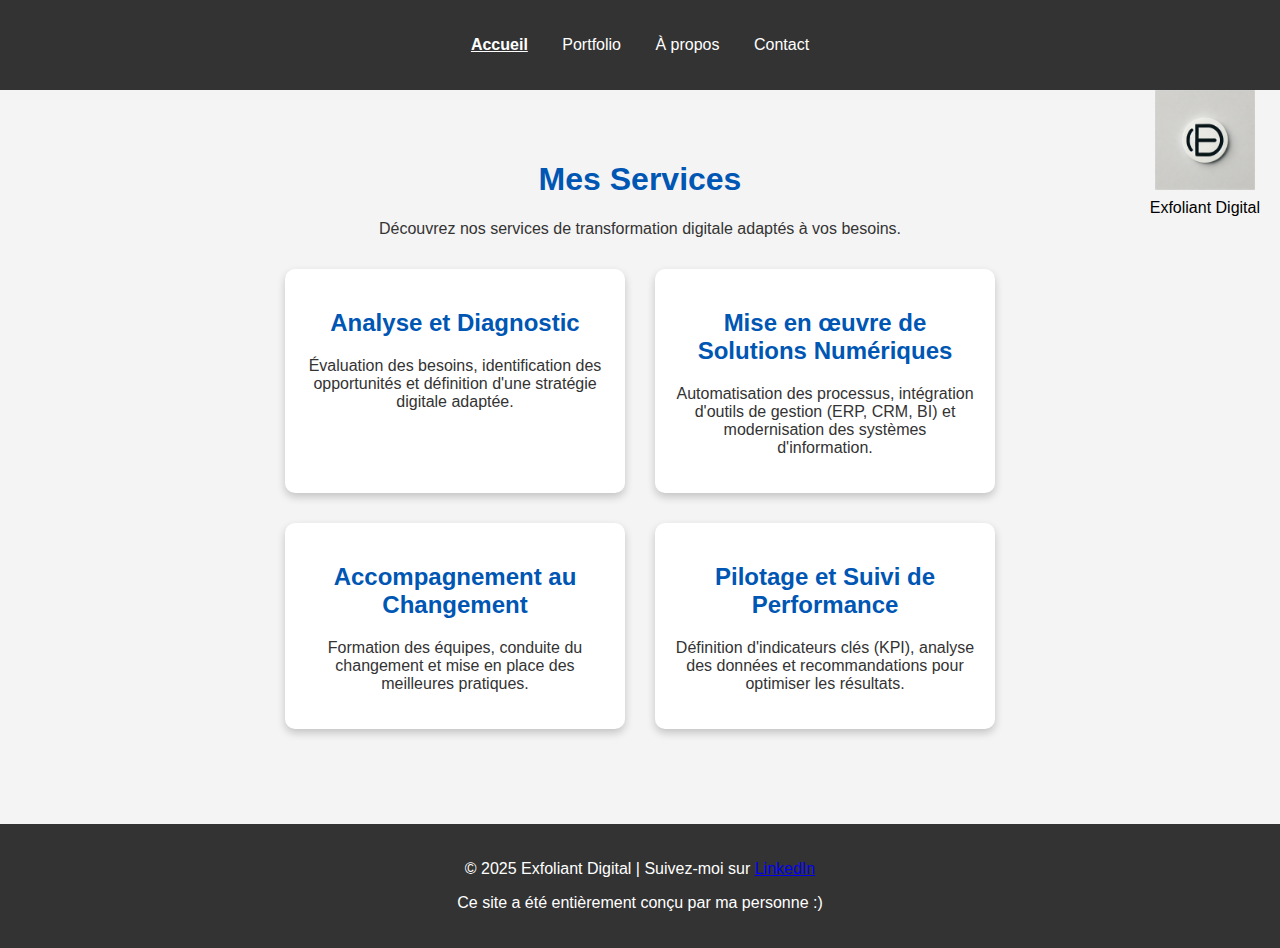
<file: index.html>
<!DOCTYPE html>
<html lang="fr">
<head>
    <meta charset="UTF-8">
    <meta name="viewport" content="width=device-width, initial-scale=1.0">
    <title>Mes Services - Transformation Digitale</title>
    <link rel="stylesheet" href="services.css">
</head>
<body>
    <header>
        <nav>
            <ul>
                <!-- <li><a href="principal.html">Accueil</a></li> -->
                <li><a href="index.html" class="active">Accueil</a></li>
                <li><a href="portfolio.html">Portfolio</a></li>
                <li><a href="a_propos.html">À propos</a></li>
                <li><a href="contact.html">Contact</a></li>
            </ul>
        </nav>

        <div class="logo-container"> 
            <img src="Logo.webp" alt="Mon Logo" class="logo">
            <p class="company-name">Exfoliant Digital</p>
        </div>
        
    </header>

    <section id="services">
        <h1>Mes Services</h1>
        <p>Découvrez nos services de transformation digitale adaptés à vos besoins.</p>
        
        <div class="services-container">
            <div class="service">
                <h2>Analyse et Diagnostic</h2>
                <p>Évaluation des besoins, identification des opportunités et définition d'une stratégie digitale adaptée.</p>
            </div>
            <div class="service">
                <h2>Mise en œuvre de Solutions Numériques</h2>
                <p>Automatisation des processus, intégration d'outils de gestion (ERP, CRM, BI) et modernisation des systèmes d'information.</p>
            </div>
            <div class="service">
                <h2>Accompagnement au Changement</h2>
                <p>Formation des équipes, conduite du changement et mise en place des meilleures pratiques.</p>
            </div>
            <div class="service">
                <h2>Pilotage et Suivi de Performance</h2>
                <p>Définition d'indicateurs clés (KPI), analyse des données et recommandations pour optimiser les résultats.</p>
            </div>
        </div>
    </section>

    <footer>
        <p>&copy; 2025 Exfoliant Digital | Suivez-moi sur <a href="https://www.linkedin.com/in/cheick-tioro-226674233/" target="_blank">LinkedIn</a> </p>
        <p>Ce site a été entièrement conçu par ma personne :)</p>
    </footer>

    <script src="services.js"></script>
</body>
</html>
</file>
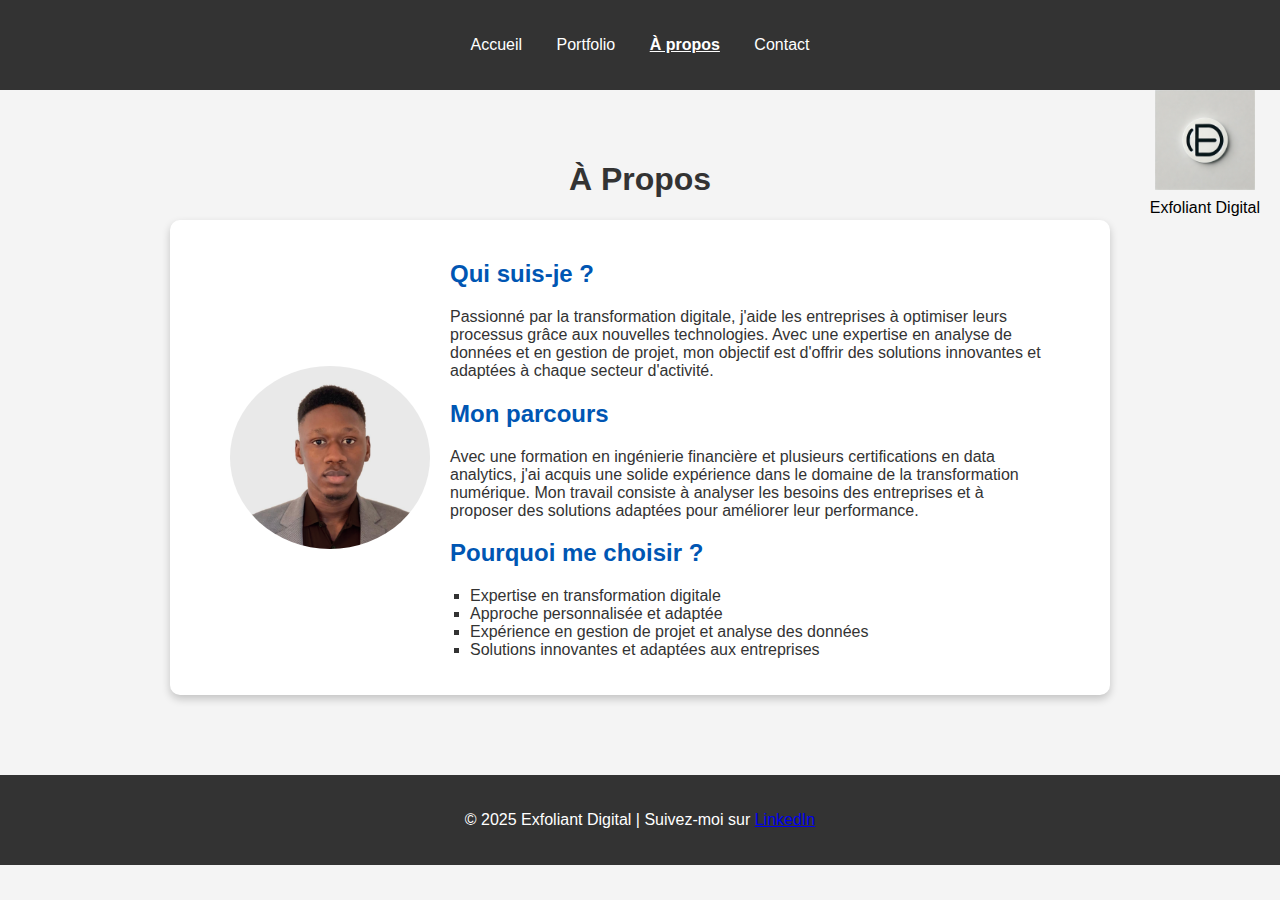
<file: a_propos.html>
<!DOCTYPE html>
<html lang="fr">
<head>
    <meta charset="UTF-8">
    <meta name="viewport" content="width=device-width, initial-scale=1.0">
    <title>À Propos - Transformation Digitale</title>
    <link rel="stylesheet" href="a_propos.css">
</head>
<body>
    <header>
        <nav>
            <ul>
                <!-- <li><a href="principal.html">Accueil</a></li> -->
                <li><a href="index.html">Accueil</a></li>
                <li><a href="portfolio.html">Portfolio</a></li>
                <li><a href="a_propos.html" class="active">À propos</a></li>
                <li><a href="contact.html">Contact</a></li>
            </ul>
        </nav>

        <div class="logo-container"> 
            <img src="Logo.webp" alt="Mon Logo" class="logo">
            <p class="company-name">Exfoliant Digital</p>
        </div>

    </header>

    <section id="a_propos">
        <h1>À Propos</h1>
        <div class="contenu">
            <img src="V5id.png" alt="Photo de profil">
            <div class="texte">
                <h2>Qui suis-je ?</h2>
                <p>Passionné par la transformation digitale, j'aide les entreprises à optimiser leurs processus grâce aux nouvelles technologies. Avec une expertise en analyse de données et en gestion de projet, mon objectif est d'offrir des solutions innovantes et adaptées à chaque secteur d'activité.</p>
                
                <h2>Mon parcours</h2>
                <p>Avec une formation en ingénierie financière et plusieurs certifications en data analytics, j'ai acquis une solide expérience dans le domaine de la transformation numérique. Mon travail consiste à analyser les besoins des entreprises et à proposer des solutions adaptées pour améliorer leur performance.</p>
                
                <h2>Pourquoi me choisir ?</h2>
                <ul>
                    <li>Expertise en transformation digitale</li>
                    <li>Approche personnalisée et adaptée</li>
                    <li>Expérience en gestion de projet et analyse des données</li>
                    <li>Solutions innovantes et adaptées aux entreprises</li>
                </ul>
            </div>
        </div>
    </section>

    <footer>
        <p>&copy; 2025 Exfoliant Digital | Suivez-moi sur <a href="https://www.linkedin.com/in/cheick-tioro-226674233/" target="_blank">LinkedIn</a> </p>
    </footer>

    <script src="a_propos.js"></script>
</body>
</html>
</file>
<file: services.css>
/* Styles généraux */
body {
    font-family: Arial, sans-serif;
    margin: 0;
    padding: 0;
    background-color: #f4f4f4;
    color: #333;
}

/* En-tête et navigation */
header {
    background-color: #333;
    color: white;
    padding: 10px 0;
    text-align: center;
}

nav ul {
    list-style: none;
    padding: 0;
}

nav ul li {
    display: inline;
    margin: 0 15px;
}

nav ul li a {
    color: white;
    text-decoration: none;
}

nav ul li a.active {
    font-weight: bold;
    text-decoration: underline;
}
/* Logo */
header {
    position: relative;
    padding: 20px;
}

.logo-container {
    position: absolute;
    top: 90px; /* Ajuste la position sous l'en-tête */
    right: 20px; /* Place le bloc à droite */
    text-align: center;
}

.logo {
    width: 100px; /* Ajuste la taille du logo */
    height: auto;
}

.company-name {
    margin-top: 5px; /* Espace entre le logo et le texte */
    font-size: 16px;
    font-weight: bold;
    color: black;
}


/* Section Services */
#services {
    padding: 50px 20px;
    text-align: center;
}

#services h1 {
    color: #0056b3;
}

.services-container {
    display: flex;
    flex-wrap: wrap;
    justify-content: center;
    max-width: 1000px;
    margin: auto;
}

.service {
    background: white;
    padding: 20px;
    margin: 15px;
    width: 300px;
    border-radius: 10px;
    box-shadow: 0 4px 8px rgba(0, 0, 0, 0.2);
    transition: transform 0.3s ease-in-out;
}

.service h2 {
    color: #0056b3;
}

.service:hover {
    transform: translateY(-10px);
}

/* Pied de page */
footer {
    background-color: #333;
    color: white;
    text-align: center;
    padding: 20px;
    margin-top: 30px;
}
</file>
<file: a_propos.css>
/* Styles généraux */
body {
    font-family: Arial, sans-serif;
    margin: 0;
    padding: 0;
    background-color: #f4f4f4;
    color: #333;
}

/* En-tête et navigation */
header {
    background-color: #333;
    color: white;
    padding: 10px 0;
    text-align: center;
}

nav ul {
    list-style: none;
    padding: 0;
}

nav ul li {
    display: inline;
    margin: 0 15px;
}

nav ul li a {
    color: white;
    text-decoration: none;
}

nav ul li a.active {
    font-weight: bold;
    text-decoration: underline;
}

/* Logo */
header {
    position: relative;
    padding: 20px;
}

.logo-container {
    position: absolute;
    top: 90px; /* Ajuste la position sous l'en-tête */
    right: 20px; /* Place le bloc à droite */
    text-align: center;
}

.logo {
    width: 100px; /* Ajuste la taille du logo */
    height: auto;
}

.company-name {
    margin-top: 5px; /* Espace entre le logo et le texte */
    font-size: 16px;
    font-weight: bold;
    color: black;
}

/* Section À Propos */
#a_propos {
    padding: 50px 20px;
    text-align: center;
}

.contenu {
    display: flex;
    align-items: center;
    justify-content: center;
    flex-wrap: wrap;
    max-width: 900px;
    margin: auto;
    background: white;
    padding: 20px;
    border-radius: 10px;
    box-shadow: 0 4px 8px rgba(0, 0, 0, 0.2);
}

.contenu img {
    width: 200px;
    border-radius: 50%;
    margin-right: 20px;
}

.texte {
    max-width: 600px;
    text-align: left;
}

.texte h2 {
    color: #0056b3;
}

.texte ul {
    list-style: square;
    padding-left: 20px;
}

/* Pied de page */
footer {
    background-color: #333;
    color: white;
    text-align: center;
    padding: 20px;
    margin-top: 30px;
}
</file>
